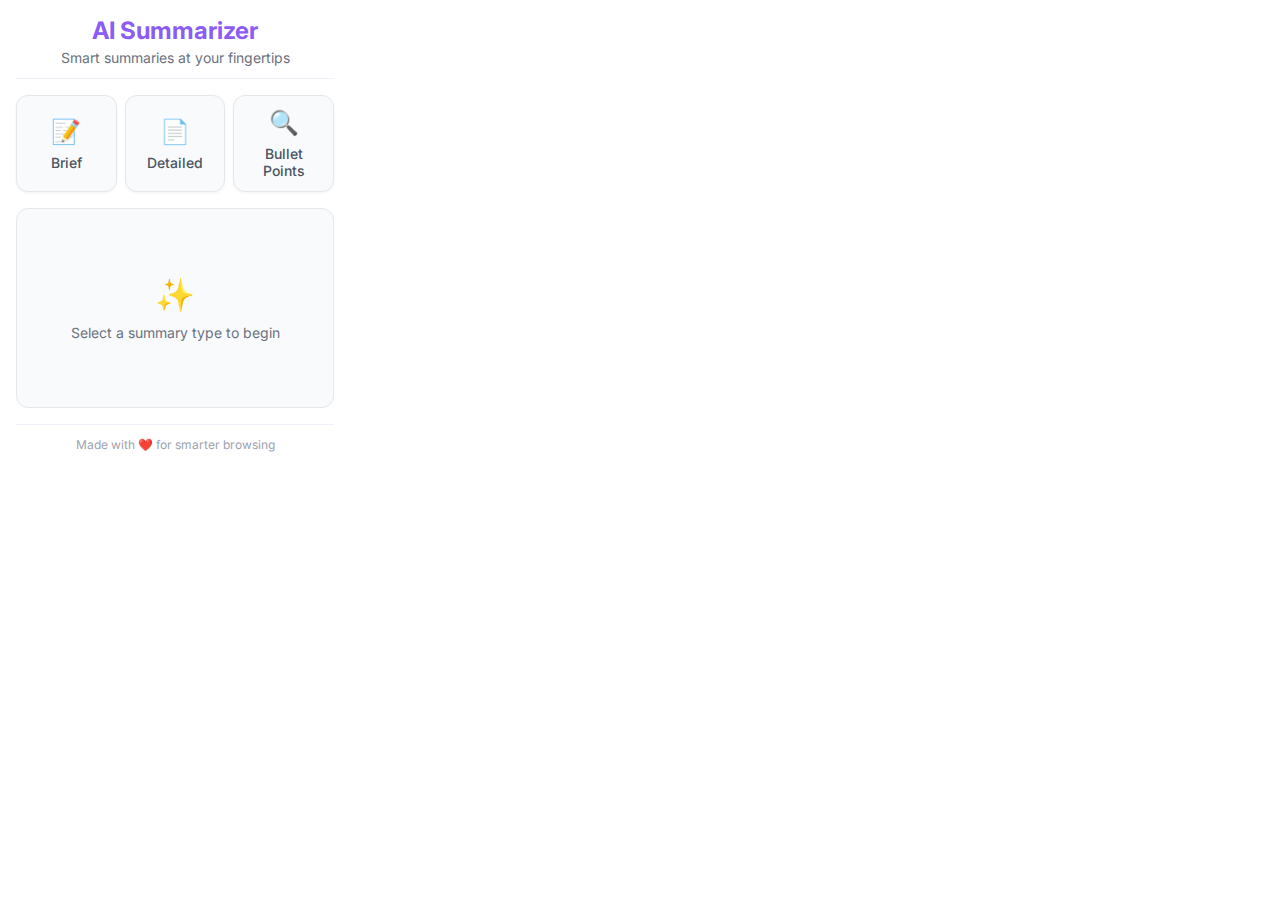
<file: src/popup/popup.html>
<!DOCTYPE html>
<html lang="en">
<head>
  <meta charset="UTF-8">
  <meta name="viewport" content="width=device-width, initial-scale=1.0">
  <title>AI Content Summarizer</title>
  <link rel="stylesheet" href="popup.css">
  <link rel="preconnect" href="https://fonts.googleapis.com">
  <link rel="preconnect" href="https://fonts.gstatic.com" crossorigin>
  <link href="https://fonts.googleapis.com/css2?family=Inter:wght@400;500;600;700&display=swap" rel="stylesheet">
</head>
<body>
  <div class="container">
    <header>
      <h1>AI Summarizer</h1>
      <p class="subtitle">Smart summaries at your fingertips</p>
    </header>
    
    <div class="summary-options">
      <button class="summary-btn" id="brief">
        <span class="icon">📝</span>
        <span class="btn-text">Brief</span>
      </button>
      <button class="summary-btn" id="detailed">
        <span class="icon">📄</span>
        <span class="btn-text">Detailed</span>
      </button>
      <button class="summary-btn" id="bullet">
        <span class="icon">🔍</span>
        <span class="btn-text">Bullet Points</span>
      </button>
    </div>
    
    <div class="summary-container">
      <div class="empty-state" id="empty-state">
        <span class="icon" style="font-size: 2rem;">✨</span>
        <p>Select a summary type to begin</p>
      </div>
      
      <div class="loading-spinner" id="loading">
        <div class="spinner"></div>
        <p>Summarizing...</p>
      </div>
      
      <div class="result-container" id="result">
        <div class="summary-content" id="summary-content"></div>
        <button class="copy-btn" id="copy-btn">
          <span class="copy-icon">📋</span>
          <span>Copy</span>
        </button>
      </div>
    </div>
    
    <footer>
      <p>Made with ❤️ for smarter browsing</p>
    </footer>
  </div>
  <script src="popup.js"></script>
</body>
</html>
</file>
<file: src/popup/popup.css>
* {
  margin: 0;
  padding: 0;
  box-sizing: border-box;
  font-family: 'Inter', 'Segoe UI', Tahoma, Geneva, Verdana, sans-serif;
}

body {
  background-color: #ffffff;
  width: 350px;
  overflow-x: hidden;
  color: #374151;
}

.container {
  padding: 16px;
  display: flex;
  flex-direction: column;
  gap: 16px;
  min-height: 450px;
}

header {
  text-align: center;
  padding-bottom: 12px;
  border-bottom: 1px solid #f1f0fb;
}

h1 {
  color: #8B5CF6;
  font-size: 1.5rem;
  margin-bottom: 4px;
  font-weight: 700;
}

.subtitle {
  color: #6B7280;
  font-size: 0.875rem;
}

.summary-options {
  display: grid;
  grid-template-columns: 1fr 1fr 1fr;
  gap: 8px;
}

.summary-btn {
  display: flex;
  flex-direction: column;
  align-items: center;
  justify-content: center;
  padding: 12px;
  background-color: #F9FAFB;
  border: 1px solid #E5E7EB;
  border-radius: 12px;
  cursor: pointer;
  transition: all 0.2s ease;
  box-shadow: 0 1px 3px rgba(0, 0, 0, 0.05);
}

.summary-btn:hover {
  background-color: #F3F4F6;
  transform: translateY(-2px);
  box-shadow: 0 4px 6px rgba(139, 92, 246, 0.1);
}

.summary-btn.active {
  background-color: #EDE9FE;
  border-color: #8B5CF6;
}

.icon {
  font-size: 1.5rem;
  margin-bottom: 8px;
}

.btn-text {
  font-size: 0.875rem;
  font-weight: 500;
  color: #4B5563;
}

.summary-container {
  background-color: #F9FAFB;
  border-radius: 12px;
  min-height: 200px;
  padding: 16px;
  display: flex;
  align-items: center;
  justify-content: center;
  flex-grow: 1;
  border: 1px solid #E5E7EB;
}

.loading-spinner {
  display: none;
  flex-direction: column;
  align-items: center;
  gap: 12px;
}

.spinner {
  width: 36px;
  height: 36px;
  border: 3px solid #EDE9FE;
  border-top-color: #8B5CF6;
  border-radius: 50%;
  animation: spin 1s linear infinite;
}

@keyframes spin {
  to {
    transform: rotate(360deg);
  }
}

.loading-spinner p {
  color: #8B5CF6;
  font-size: 0.875rem;
  font-weight: 500;
}

.result-container {
  display: none;
  width: 100%;
  height: 100%;
  flex-direction: column;
  justify-content: space-between;
}

.summary-content {
  font-size: 0.9rem;
  line-height: 1.6;
  color: #374151;
  margin-bottom: 16px;
  max-height: 250px;
  overflow-y: auto;
  white-space: pre-wrap;
  padding-right: 6px;
}

.summary-content::-webkit-scrollbar {
  width: 6px;
}

.summary-content::-webkit-scrollbar-track {
  background: #F1F5F9;
  border-radius: 100px;
}

.summary-content::-webkit-scrollbar-thumb {
  background: #CBD5E1;
  border-radius: 100px;
}

.summary-content::-webkit-scrollbar-thumb:hover {
  background: #94A3B8;
}

.copy-btn {
  display: flex;
  align-items: center;
  justify-content: center;
  gap: 8px;
  padding: 10px 16px;
  background-color: #8B5CF6;
  color: white;
  border: none;
  border-radius: 8px;
  cursor: pointer;
  font-size: 0.875rem;
  font-weight: 500;
  transition: background-color 0.2s ease;
  width: 100%;
  margin-top: auto;
}

.copy-btn:hover {
  background-color: #7C3AED;
}

.copy-btn:active {
  transform: translateY(1px);
}

footer {
  text-align: center;
  padding-top: 12px;
  border-top: 1px solid #f1f0fb;
  margin-top: auto;
}

footer p {
  color: #9CA3AF;
  font-size: 0.75rem;
}

.empty-state {
  text-align: center;
  color: #6B7280;
  font-size: 0.875rem;
  padding: 20px;
}

.empty-state p {
  margin-top: 10px;
}
</file>
